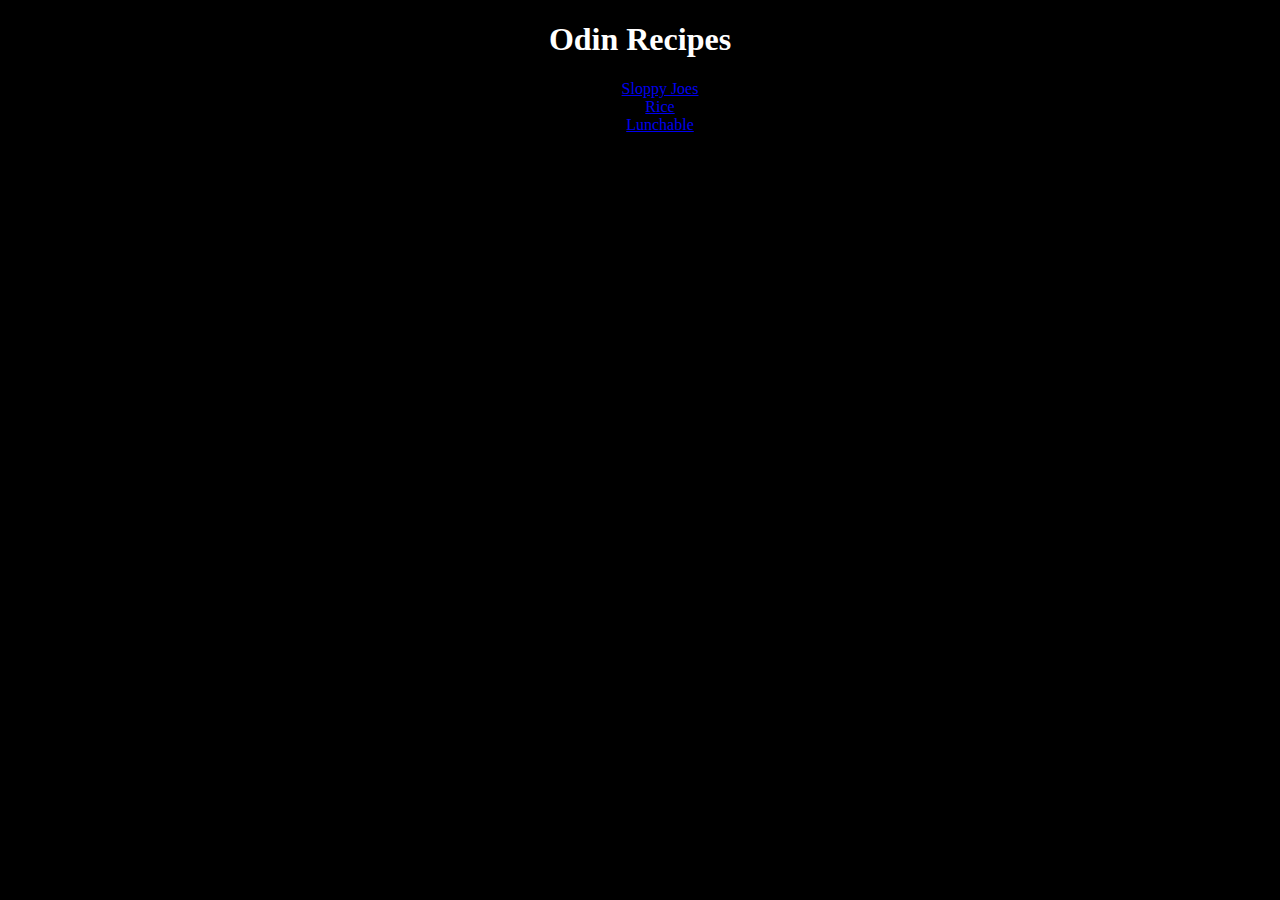
<file: index.html>
<!DOCTYPE html>
<html lang="en">
<head>
    <meta charset="UTF-8">
    <title>Odin Recipes</title>
    <link rel="stylesheet" href="./styles.css">
</head>
<body>

    <h1>Odin Recipes</h1>
    <ul>
        <li><a href="./recipes/sloppyjoes.html">Sloppy Joes</a></li>
        <li><a href="./recipes/rice.html">Rice</a></li>
        <li><a href="./recipes/lunchable.html">Lunchable</a></li>
    </ul>
    
</body>
</html>
</file>
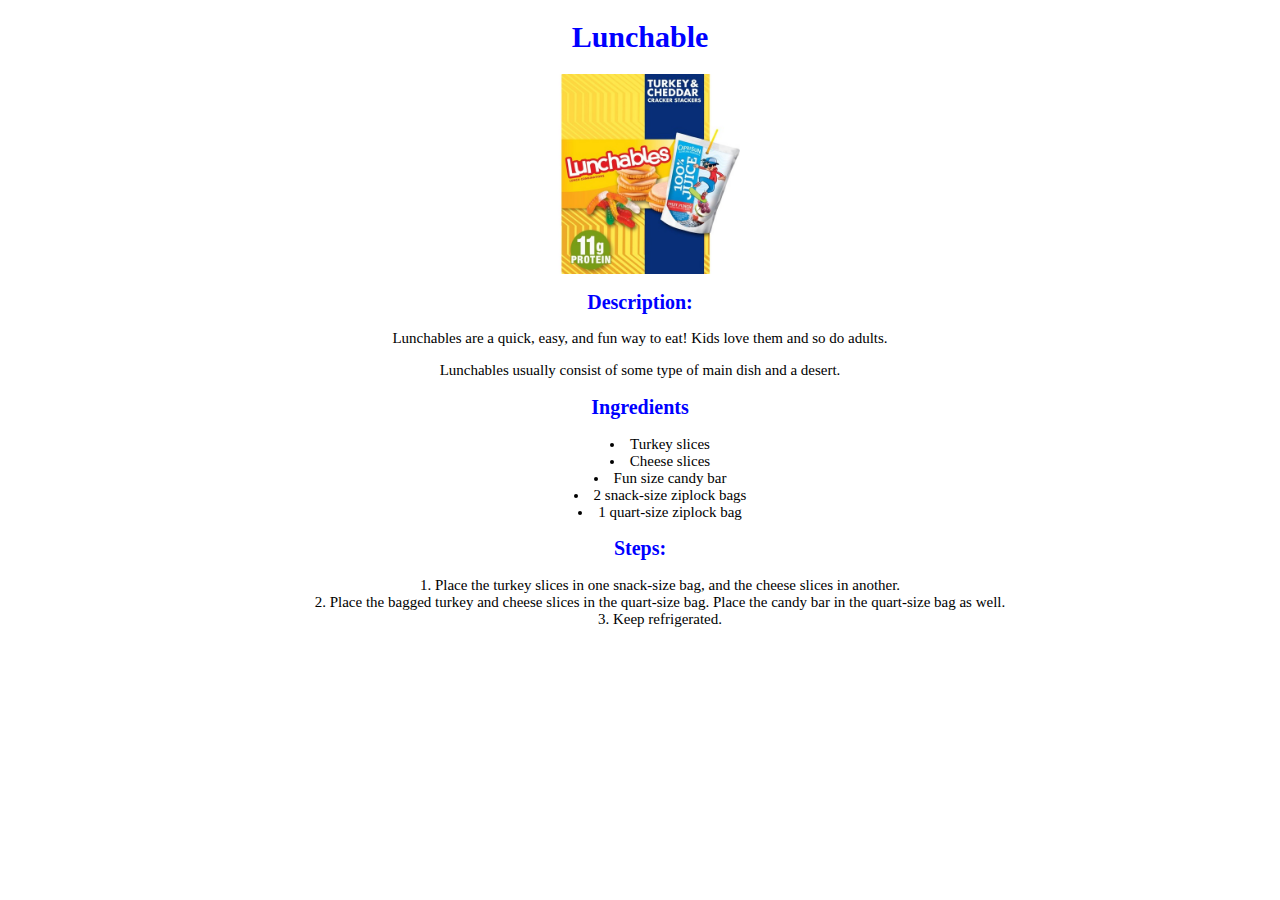
<file: recipes/lunchable.html>
<!DOCTYPE html>
<html lang="en">
<head>
    <meta charset="UTF-8">
    <title>Lunchable</title>
    <link rel="stylesheet" href="./styles.css">
</head>
<body>

    <h1>Lunchable</h1>
        <img src="./lunchable.jpeg">

        <h2>Description:</h2>

            <p>Lunchables are a quick, easy, and fun way to eat! Kids love them and so do adults.</p>

            <p>Lunchables usually consist of some type of main dish and a desert.</p>

        <h2>Ingredients</h2>

            <ul>
                <li>Turkey slices</li>
                <li>Cheese slices</li>
                <li>Fun size candy bar</li>
                <li>2 snack-size ziplock bags</li>
                <li>1 quart-size ziplock bag</li>
            </ul>

        <h2>Steps:</h2>

            <ol>
                <li>Place the turkey slices in one snack-size bag, and the cheese slices in another.</li>
                <li>Place the bagged turkey and cheese slices in the quart-size bag. Place the candy
                    bar in the quart-size bag as well.</li>
                <li>Keep refrigerated.</li>
            </ol>

</body>
</html>
</file>
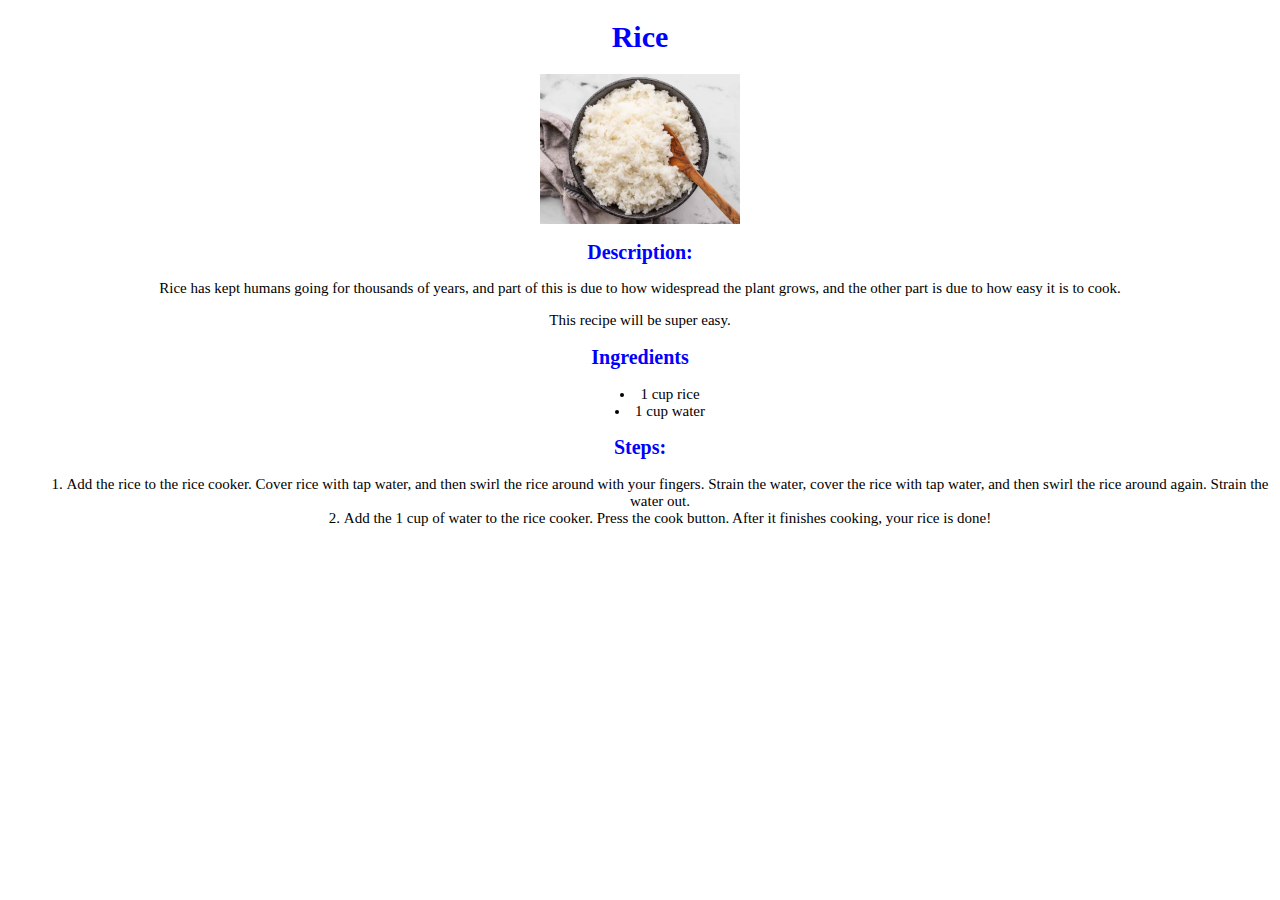
<file: recipes/rice.html>
<!DOCTYPE html>
<html lang="en">
<head>
    <meta charset="UTF-8">
    <title>Rice</title>
    <link rel="stylesheet" href="./styles.css">
</head>
<body>

    <h1>Rice</h1>
        <img src="./rice.jpg">

        <h2>Description:</h2>

            <p>Rice has kept humans going for thousands of years, and part of this is due to 
                how widespread the plant grows, and the other part is due to how easy it is to cook.</p>
            
            <p>This recipe will be super easy.</p>

        <h2>Ingredients</h2>
            
            <ul>
                <li>1 cup rice</li>
                <li>1 cup water</li>
            </ul>

        <h2>Steps:</h2>

            <ol>
                <li>Add the rice to the rice cooker. Cover rice with tap water, and then swirl the rice
                    around with your fingers. Strain the water, cover the rice with tap water, 
                    and then swirl the rice around again. Strain the water out.
                </li>
                <li>Add the 1 cup of water to the rice cooker. Press the cook button. After it finishes
                    cooking, your rice is done!
                </li>
            </ol>
</body>
</html>
</file>
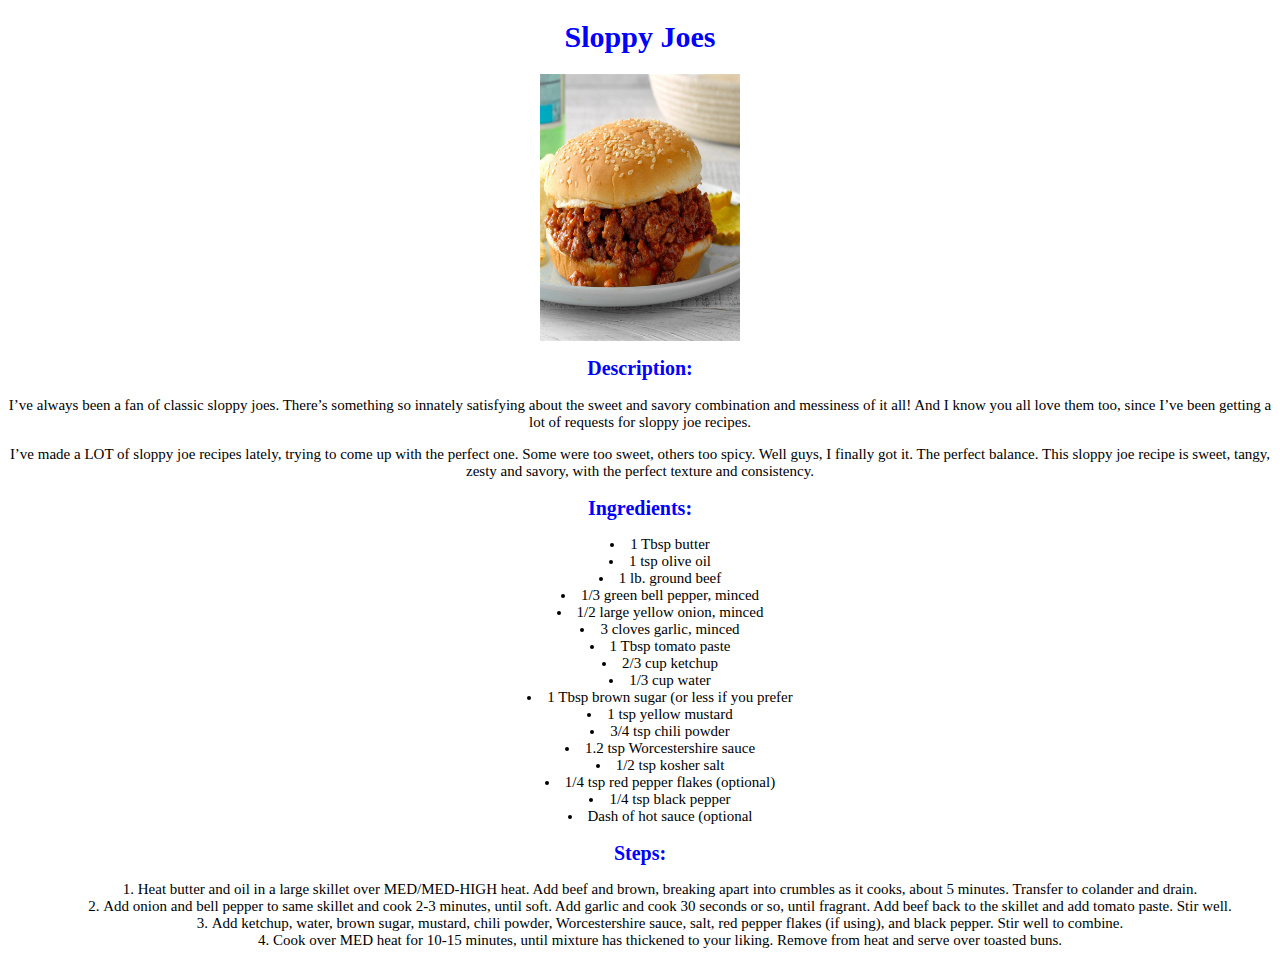
<file: recipes/sloppyjoes.html>
<!DOCTYPE html>
<html lang="en">
<head>
    <meta charset="UTF-8">
    <title>Sloppy Joes</title>
    <link rel="stylesheet" href="./styles.css">
</head>
<body>

    <h1>Sloppy Joes</h1>
        <img src="./sloppyjoes.jpg">

        <h2>Description:</h2>

            <p>I’ve always been a fan of classic sloppy joes.  There’s something so innately 
                satisfying about the sweet and savory combination and messiness of it all!  And 
                I know you all love them too, since I’ve been getting a lot of requests for 
                sloppy joe recipes.</p>

            <p>I’ve made a LOT of sloppy joe recipes lately, trying to come up with the perfect 
                one.  Some were too sweet, others too spicy.  Well guys, I finally got it.  The 
                perfect balance.  This sloppy joe recipe is sweet, tangy, zesty and savory, with 
                the perfect texture and consistency.</p>

        <h2>Ingredients:</h2>

            <ul>
                <li>1 Tbsp butter</li>
                <li>1 tsp olive oil</li>
                <li>1 lb. ground beef</li>
                <li>1/3 green bell pepper, minced</li>
                <li>1/2 large yellow onion, minced</li>
                <li>3 cloves garlic, minced</li>
                <li>1 Tbsp tomato paste</li>
                <li>2/3 cup ketchup</li>
                <li>1/3 cup water</li>
                <li>1 Tbsp brown sugar (or less if you prefer</li>
                <li>1 tsp yellow mustard</li>
                <li> 3/4 tsp chili powder</li>
                <li>1.2 tsp Worcestershire sauce</li>
                <li>1/2 tsp kosher salt</li>
                <li>1/4 tsp red pepper flakes (optional)</li>
                <li>1/4 tsp black pepper</li>
                <li>Dash of hot sauce (optional</li>
            </ul>

        <h2>Steps:</h2>
            <ol>
                <li>Heat butter and oil in a large skillet over MED/MED-HIGH heat. Add beef and 
                    brown, breaking apart into crumbles as it cooks, about 5 minutes. Transfer 
                    to colander and drain.</li>
                <li>Add onion and bell pepper to same skillet and cook 2-3 minutes, until soft. 
                    Add garlic and cook 30 seconds or so, until fragrant. Add beef back to the 
                    skillet and add tomato paste. Stir well.</li>
                <li>Add ketchup, water, brown sugar, mustard, chili powder, Worcestershire sauce, 
                    salt, red pepper flakes (if using), and black pepper. Stir well to combine.</li>
                <li>Cook over MED heat for 10-15 minutes, until mixture has thickened to your 
                    liking. Remove from heat and serve over toasted buns.</li>
            </ol>
    
</body>
</html>
</file>
<file: styles.css>
h1 {
  font-weight: bold;
  color: white;
  text-align: center;
}

body {
    background-color: black;
    text-align: center;
}
</file>
<file: recipes/styles.css>
img {
  height: auto;
  width: 200px;
  margin-left: auto;
  margin-right: auto;
  display: block;
}

h1 {
  text-align: center;
  font-size: 30px;
  color: blue;
}

h2 {
  text-align: center;
  font-size: 20px;
  color: blue;
}

p {
  text-align: center;
  font-size: 15px;
  color: black;
}

ol,ul,li {
  list-style-position: inside;
  text-align: center;
  font-size: 15px;
  color: black
}
</file>
